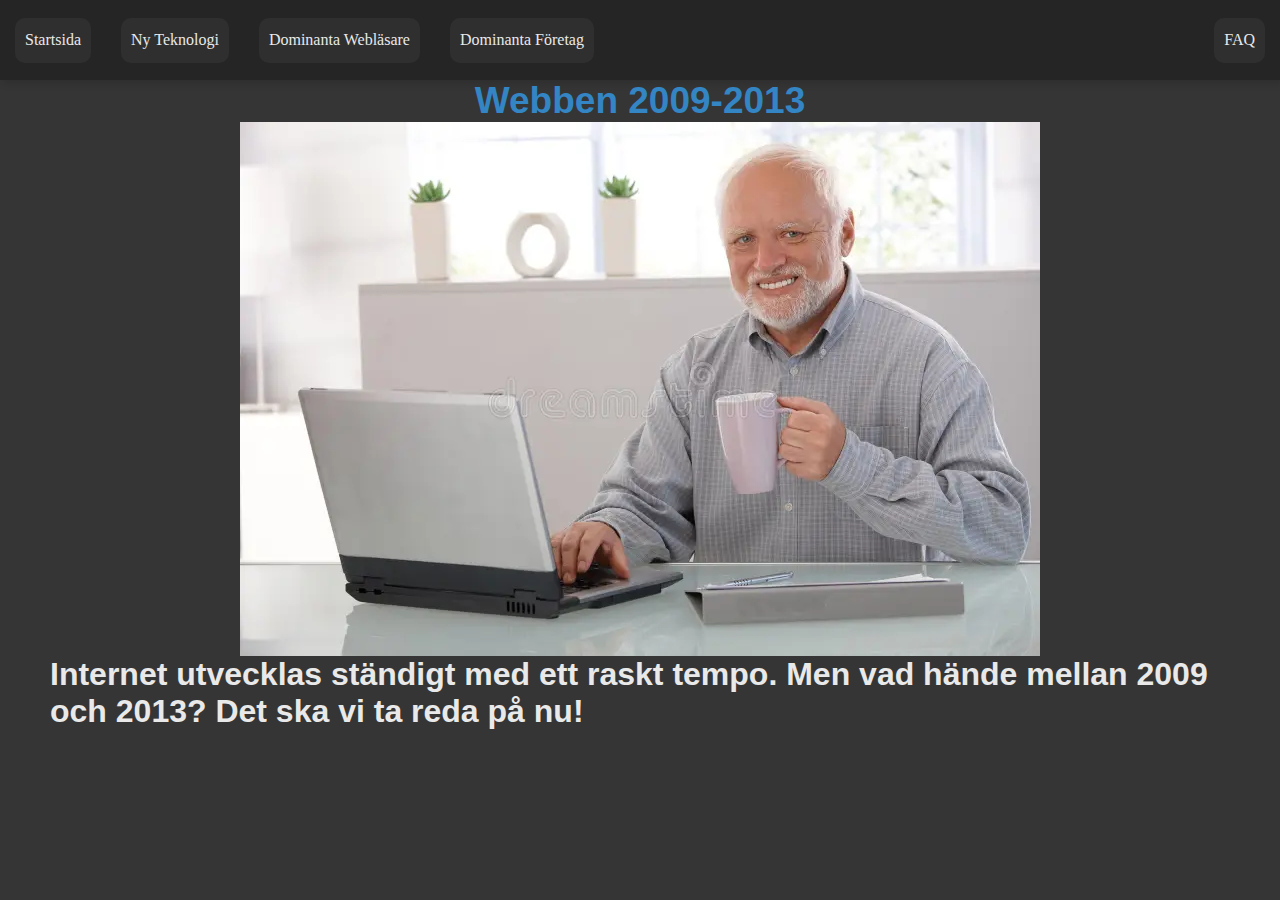
<file: webhistory/index.html>
<!DOCTYPE html>
<html lang="en">
<head>
    <meta charset="UTF-8">
    <meta http-equiv="X-UA-Compatible" content="IE=edge">
    <meta name="viewport" content="width=device-width, initial-scale=1.0">
    <link rel="stylesheet" href="style.css">
    <title>Webbens Historia</title>
</head>
<body>
    <div class="navbar">
        
        <div class="navbar-left-container">
            <button>Startsida</button>
            <button><a href="./nyTeknologi.html">Ny Teknologi</a></button>
            <button><a href="./dominantaWebläsare.html">Dominanta Webläsare</a></button>
            <button><a href="./dominantaFöretag.html">Dominanta Företag</a></button>
        </div>
        <div class="navbar-right-container">
            <button><a href="./faq.html">FAQ</a></button>
        </div>
    </div>

    <div class="title-section">
    
        <h1 class="title">Webben 2009-2013</h1>
    
        <img src="./images/mature-man-computer-smiling-20855484.webp" alt="hidethepainharold">
    </div>
    <div><h1>Internet utvecklas ständigt med ett raskt tempo. Men vad hände mellan 2009 och 2013? Det ska vi ta reda på nu!</h1></div>
    </div>
</body>
</html>
</file>
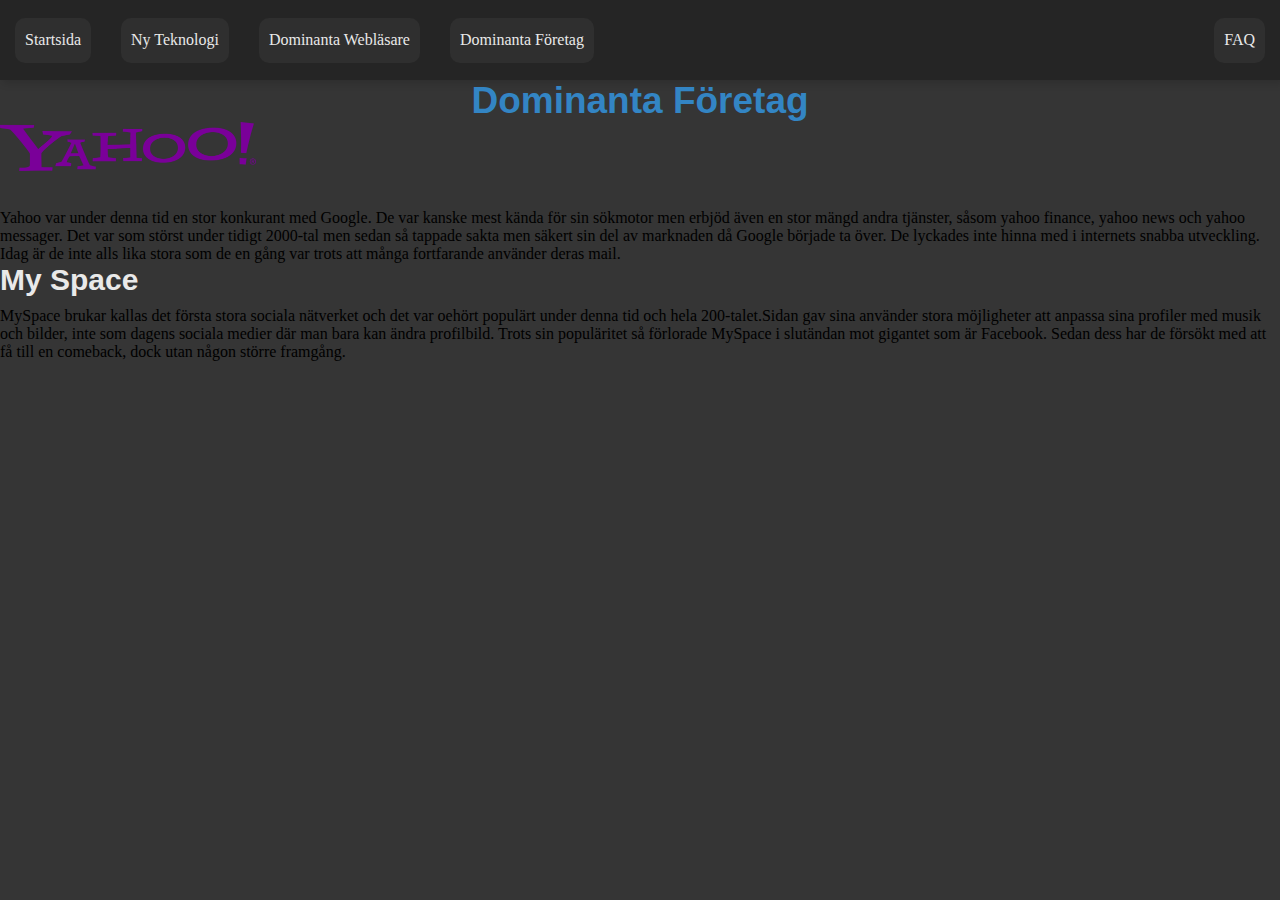
<file: webhistory/dominantaFöretag.html>
<!DOCTYPE html>
<html lang="en">
<head>
    <meta charset="UTF-8">
    <meta http-equiv="X-UA-Compatible" content="IE=edge">
    <meta name="viewport" content="width=device-width, initial-scale=1.0">
    <link rel="stylesheet" href="style.css">
    <title>Dominanta Företag</title>
    
</head>
<body>
    <div class="navbar">
        
        <div class="navbar-left-container">
            <button><a href="./index.html">Startsida </a></button>
            <button><a href="./nyTeknologi.html">Ny Teknologi</a></button>
            <button><a href="./dominantaWebläsare.html">Dominanta Webläsare</a></button>
            <button><a href="./dominantaFöretag.html">Dominanta Företag</a></button>
        </div>
        <div class="navbar-right-container">
            <button>FAQ</button>
        </div>
    </div>   

    <div class="title-section">
        <h1 class="title">Dominanta Företag</h1> 
     
           <div class="title-section-img-div">
            <div class="img-divider">
                <img class="foretagloga" src="./images/image-44.png" alt="Yahoo! loga">
                <div class="yahooinfo">
                    <div>
                        <p>Yahoo var under denna tid en stor konkurant med Google. De var kanske mest kända för sin sökmotor men erbjöd även en stor mängd andra tjänster, såsom yahoo finance, yahoo news och yahoo messager. Det var som störst under tidigt 2000-tal men sedan så tappade sakta men säkert sin del av marknaden då Google började ta över. De lyckades inte hinna med i internets snabba utveckling. Idag är de inte alls lika stora som de en gång var trots att många fortfarande använder deras mail.
                        </p>
                    </div>
                 </div> 
                 <h2 class="mySpaceTitle">My Space</h2>
                 <p>MySpace brukar kallas det första stora sociala nätverket och det var oehört populärt under denna tid och hela 200-talet.Sidan gav sina använder stora möjligheter att anpassa sina profiler med musik och bilder, inte som dagens sociala medier där man bara kan ändra profilbild. Trots sin populäritet så förlorade MySpace i slutändan mot gigantet som är Facebook. Sedan dess har de försökt med att få till en comeback, dock utan någon större framgång.</p>
        </div>
       </div> 
</body>
</html>
</file>
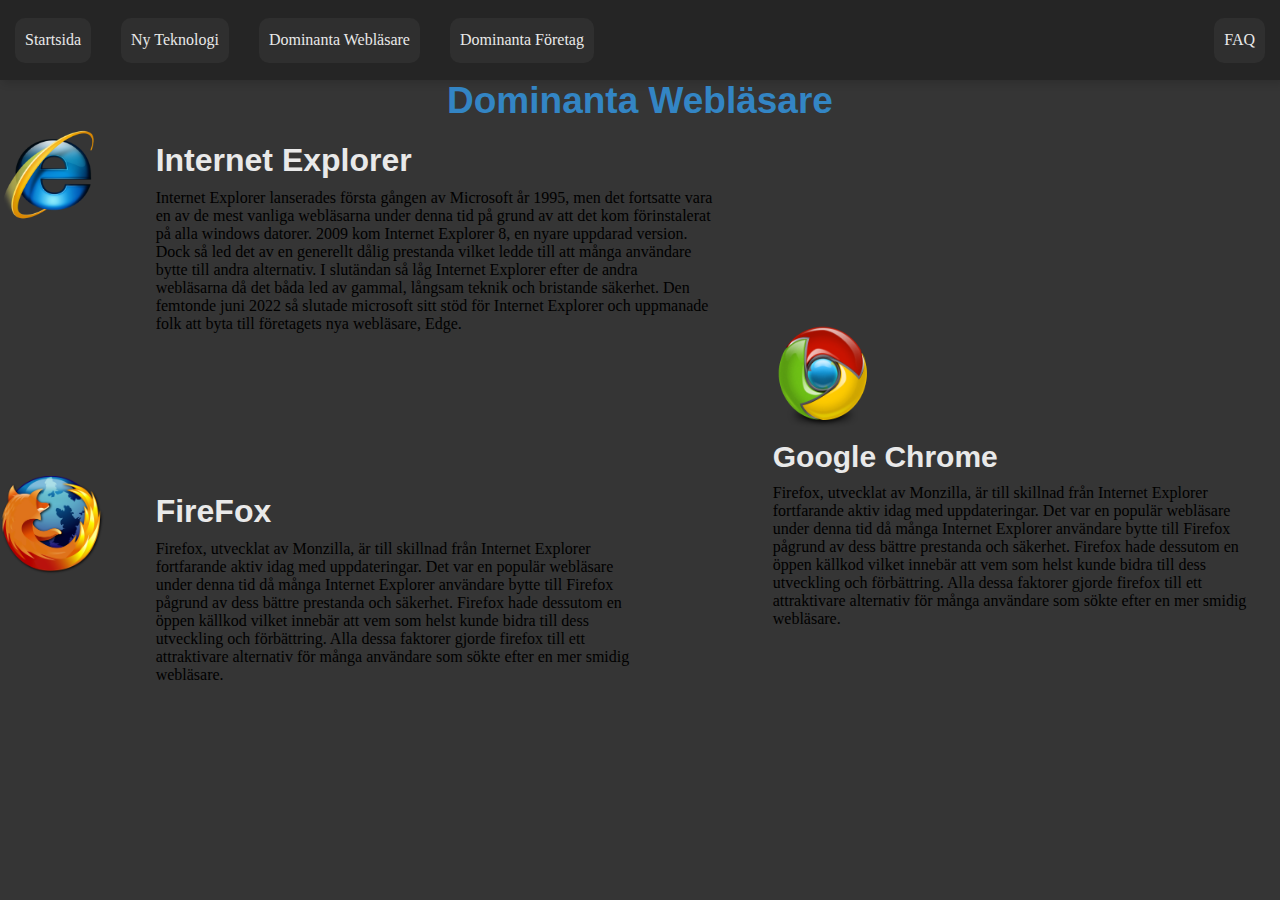
<file: webhistory/dominantaWebläsare.html>
<!DOCTYPE html>
<html lang="en">
<head>
    <link rel="stylesheet" href="style.css">
    <meta charset="UTF-8">
    <meta http-equiv="X-UA-Compatible" content="IE=edge">
    <meta name="viewport" content="width=device-width, initial-scale=1.0">
    <title>Dominanta Webläsare</title>
</head>
<body>
    <div class="navbar">
        
        <div class="navbar-left-container">
            <button><a href="./index.html">Startsida </a></button>
            <button><a href="./nyTeknologi.html">Ny Teknologi</a></button>
            <button><a href="./dominantaWebläsare.html">Dominanta Webläsare</a></button>
            <button><a href="./dominantaFöretag.html">Dominanta Företag</a></button>
           
        </div>
        <div class="navbar-right-container">
            <button>FAQ</button>
        </div>
    </div>
</div>
<div class="title-section">
    <h1 class="title">Dominanta Webläsare</h1> 
    <div class="title-section-img-div">
    <div class="img-divider">
        <img class="imgLogo" src="./images/Windows_Internet_Explorer_Logo.webp" alt="HTML5 loga">
        <img class="imgLogo" src="./images/2019-10-22-22-36-41-1c7095.png" alt="webrtc logo">
    </div>
    <div class="html5-info">
        <h1>Internet Explorer</h1>
        <div>
            <p>Internet Explorer lanserades första gången av Microsoft år 1995, men det fortsatte vara en av de mest vanliga webläsarna under denna tid på grund av att det kom förinstalerat på alla windows datorer. 2009 kom Internet Explorer 8, en nyare uppdarad version. Dock så led det av en generellt dålig prestanda vilket ledde till att många användare bytte till andra alternativ. I slutändan så låg Internet Explorer efter de andra webläsarna då det båda led av gammal, långsam teknik och bristande säkerhet. Den femtonde juni 2022 så slutade microsoft sitt stöd för Internet Explorer och uppmanade folk att byta till företagets nya webläsare, Edge.
            </p>
        </div>
        <div class="webRTC-info"> <h1>FireFox</h1><p>Firefox, utvecklat av Monzilla, är till skillnad från Internet Explorer fortfarande aktiv idag med uppdateringar. Det var en populär webläsare under denna tid då många Internet Explorer användare bytte till Firefox pågrund av dess bättre prestanda och säkerhet. Firefox hade dessutom en öppen källkod vilket innebär att vem som helst kunde bidra till dess utveckling och förbättring. Alla dessa faktorer gjorde firefox till ett attraktivare alternativ för många användare som sökte efter en mer smidig webläsare.</p></div>
        
    </div>
    <div class="chrome-info">    <img class="chromeLogo" src="./images/pngimg.com - chrome_logo_PNG29.png" alt="chrome logo"> <h2>Google Chrome</h2><p>Firefox, utvecklat av Monzilla, är till skillnad från Internet Explorer fortfarande aktiv idag med uppdateringar. Det var en populär webläsare under denna tid då många Internet Explorer användare bytte till Firefox pågrund av dess bättre prestanda och säkerhet. Firefox hade dessutom en öppen källkod vilket innebär att vem som helst kunde bidra till dess utveckling och förbättring. Alla dessa faktorer gjorde firefox till ett attraktivare alternativ för många användare som sökte efter en mer smidig webläsare.</p></div>
        
</div>
</div>
</body>
</html>
</file>
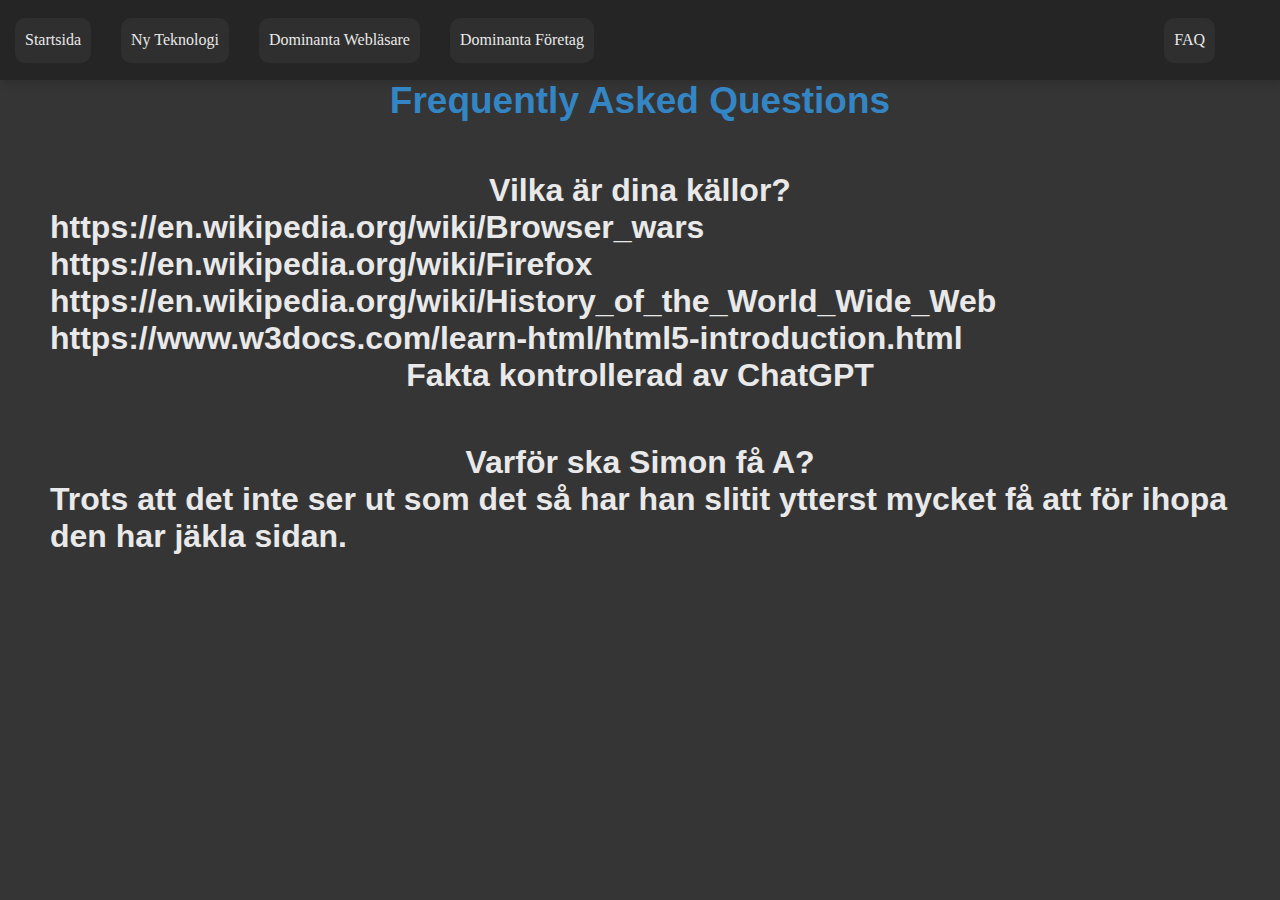
<file: webhistory/faq.html>
<!DOCTYPE html>
<html lang="en">
<head>
    <link rel="stylesheet" href="style.css">
    <meta charset="UTF-8">
    <meta http-equiv="X-UA-Compatible" content="IE=edge">
    <meta name="viewport" content="width=device-width, initial-scale=1.0">
    <title>FAQ</title>
</head>
<body>
    <div class="navbar">
        
        <div class="navbar-left-container">
            <button><a href="./index.html">Startsida</a></button>
            <button><a href="./nyTeknologi.html">Ny Teknologi</a></button>
            <button><a href="./dominantaWebläsare.html">Dominanta Webläsare</a></button>
            <button><a href="./dominantaFöretag.html">Dominanta Företag</a></button>
        </div>
        <div class="navbar-right-container">
            <button>FAQ</button>
        </div>
        <div></div>
    </div>
    
    <div class="title-section">
    
        <h1 class="title">Frequently Asked Questions</h1>
        <h1 class="faqText">Vilka är dina källor?</h1>
        <h1>https://en.wikipedia.org/wiki/Browser_wars
            https://en.wikipedia.org/wiki/Firefox
            https://en.wikipedia.org/wiki/History_of_the_World_Wide_Web
            https://www.w3docs.com/learn-html/html5-introduction.html</h1>
            <h1>Fakta kontrollerad av ChatGPT</h1>

            <h1 class="faqText">Varför ska Simon få A?</h1>
            <h1>Trots att det inte ser ut som det så har han slitit ytterst mycket få att för ihopa den har jäkla sidan.</h1>
</body>
</html>
</file>
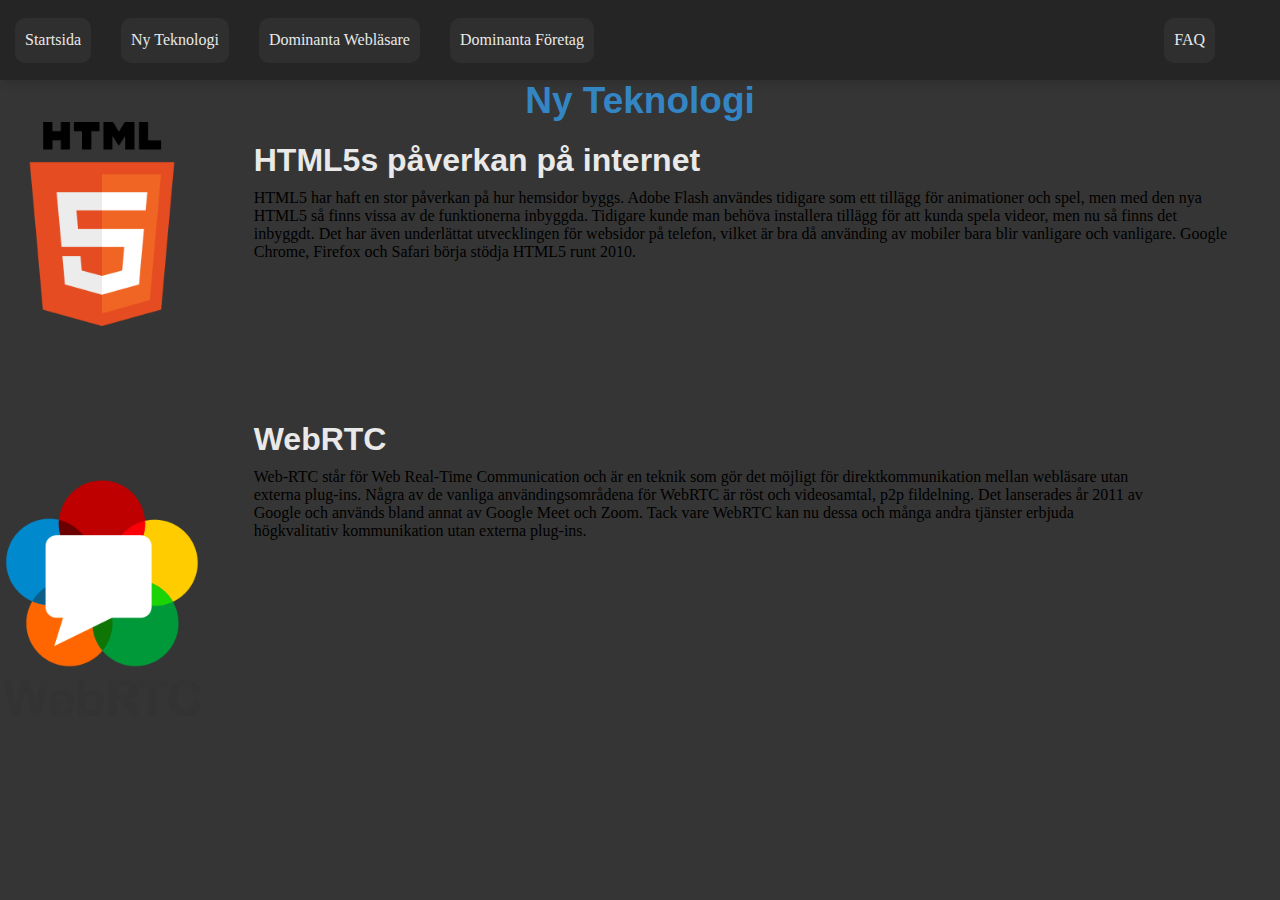
<file: webhistory/nyTeknologi.html>
<!DOCTYPE html>
<html lang="en">
<head>
    <link rel="stylesheet" href="style.css">
    <meta charset="UTF-8">
    <meta http-equiv="X-UA-Compatible" content="IE=edge">
    <meta name="viewport" content="width=device-width, initial-scale=1.0">
    <title>Ny Teknologi</title>
</head>
<body>
    <div class="navbar">
        
        <div class="navbar-left-container">
            <button><a href="./index.html">Startsida</a></button>
            <button><a href="./nyTeknologi.html">Ny Teknologi</a></button>
            <button><a href="./dominantaWebläsare.html">Dominanta Webläsare</a></button>
            <button><a href="./dominantaFöretag.html">Dominanta Företag</a></button>
        </div>
        <div class="navbar-right-container">
            <button>FAQ</button>
        </div>
        <div></div>
    </div>
    <div class="title-section">
        <h1 class="title">Ny Teknologi</h1> 
        <div class="title-section-img-div">
        <div class="img-divider">
            <img class="imgLogo" src="./images/HTML5_logo_and_wordmark.svg.png" alt="HTML5 loga">
            <img class="imgLogo" src="./images/webrtc-logo-vert-retro-255x305.png" alt="webrtc logo">
        </div>
        <div class="html5-info">
            <h1>HTML5s påverkan på internet</h1>
            <div>
                <p>HTML5 har haft en stor påverkan på hur hemsidor byggs. Adobe Flash användes tidigare som ett tillägg för animationer och spel, men med den nya HTML5 så finns vissa av de funktionerna inbyggda. Tidigare kunde man behöva installera tillägg för att kunda spela videor, men nu så finns det inbyggdt. Det har även underlättat utvecklingen för websidor på telefon, vilket är bra då använding av mobiler bara blir vanligare och vanligare. Google Chrome, Firefox och Safari börja stödja HTML5 runt 2010.
                </p>
            </div>
            <div class="webRTC-info"> <h1>WebRTC</h1><p>Web-RTC står för Web Real-Time Communication och är en teknik som gör det möjligt för direktkommunikation mellan webläsare utan externa plug-ins. Några av de vanliga användingsområdena för WebRTC är röst och videosamtal, p2p fildelning. Det lanserades år 2011 av Google och används bland annat av Google Meet och Zoom. Tack vare WebRTC kan nu dessa och många andra tjänster erbjuda högkvalitativ kommunikation utan externa plug-ins.</p></div>
            
        </div>
    </div>
</body>
</html>
</file>
<file: webhistory/style.css>
* {
    padding: 0;
    margin: 0;
    box-sizing: border-box;
    font-family: 'Franklin Gothic Medium';
}

body{
    background-color: #353535;
}
h1{
 font-family: 'Franklin Gothic Medium', 'Arial Narrow', Arial, sans-serif;
 color: #e9e9e9;
 margin-left: 50px;
 margin-right: 50px;
}

.nav-links{
    list-style-type: none;
    margin: 0;
    padding: 0;
}

.navbar {
    display: flex;
    justify-content: center;
    gap: 20px;
    background-color: #252525;
    height: 80px;
    align-items: center;
    box-shadow: 3px 3px 8px #00000027;
}

.navbar div {
    background-color:transparent;
    height: 100%;
    display: flex;
    align-items: center;
    padding: 15px;
    gap: 30px;
}

.navbar div button {
    height: 90%;
    width: auto;
    border-radius: 10px;
    border: none;
    cursor: pointer;
    background-color: #2f2f2f;
    padding: 10px;
    font-weight: 500;
    font-size: 16px;
    color: #e9e9e9;
}

.navbar div button a {
    color: #e9e9e9;
    text-decoration: none;
}

.navbar div button:hover {
    background-color:#333232
}

.navbar-left-container {
    width: 70%;
}

.navbar-right-container{
    display: flex;
    justify-content: right;
    width: 30%;
}

.title-section{
width: 100%;
display: flex;
flex-direction: column;
justify-content: center;
align-items: center;
width: 100%;
height: auto;
}

.img-divider img {  
     height: 350px;
    width:750px;
    object-fit: contain;
    object-position: top;

}

.title{
font-size: 37px;
color: #3385c4;
}

.title-section-img-div{
width:100%;
display: flex;
justify-content: left;
height: 100%;
}

.title-section-img-div img {
    width: 20%;
    height: 350px;
}

.html5-info{
display: flex;
background-color:  #353535;
flex-direction: column;
gap: 10px;
padding-right: 40px;
padding-top: 20px;
padding-bottom: 60px;
}

.html5-info p {
    padding-left: 50px;
}

.webRTC-info{
display: flex;
background-color:  #353535;
flex-direction: column;
gap: 10px;
padding-right: 80px;
padding-top: 20px;
padding-bottom: 60px;
margin-top: 130px;
}

.title-section  s{
    display: flex;
    width: 100%;
    background-color: blue;
    flex-direction: column;
}

.imgLogo{
    min-width: 100%;
    height: 100%;
    background-color:  #353535;
}

.chrome-info{
   display:flex;
   justify-content: center;
   background-color: #353535;
   padding-right: 30px;
   flex-direction: column;
   padding-left: 20px;
}

.chromeLogo{
    min-width: 21%;
    max-height:15%;
    background-color: #353535;
}

h2{
    font-family: 'Franklin Gothic Medium', 'Arial Narrow', Arial, sans-serif;
    color: #e9e9e9;
    font-size:30px;
    padding-bottom: 10px;
    padding-top: 10px;
}

.foretagloga{
    min-width: 20%;
    max-height: 12%;
    background-color: #353535;
    overflow:auto;
  
   
}

.yahooinfo{
    float:left;
    margin-top: 20px;
    background-color: #353535;
  
    width: 100%;

}

.faqText{
    justify-content: left;
    background-color: #353535;
    padding-top: 50px;
   
}
</file>
